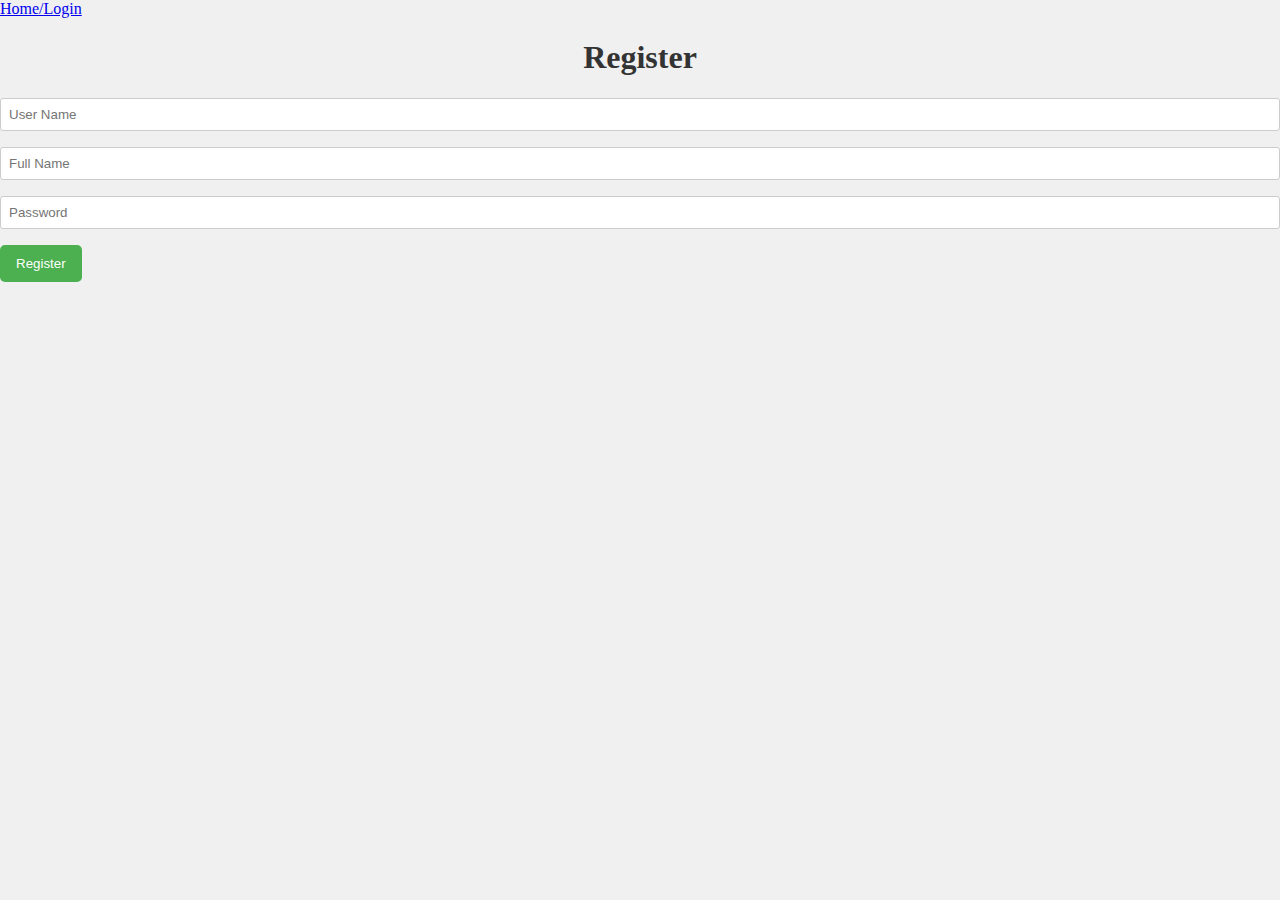
<file: register.html>
<!DOCTYPE html>
<html lang="en">

<head>
    <meta charset="UTF-8">
    <meta name="viewport" content="width=device-width, initial-scale=1.0">
    <title>Register</title>
    <!-- Bootstrap -->
    <link href="https://cdn.jsdelivr.net/npm/bootstrap@5.3.0/dist/css/bootstrap.min.css" rel="stylesheet"
        integrity="sha384-9ndCyUaIbzAi2FUVXJi0CjmCapSmO7SnpJef0486qhLnuZ2cdeRhO02iuK6FUUVM" crossorigin="anonymous">
    <script src="https://cdn.jsdelivr.net/npm/bootstrap@5.3.0/dist/js/bootstrap.bundle.min.js"
        integrity="sha384-geWF76RCwLtnZ8qwWowPQNguL3RmwHVBC9FhGdlKrxdiJJigb/j/68SIy3Te4Bkz"
        crossorigin="anonymous"></script>

    <!-- Global CSS (CSS rules you want applied to all pages) -->
    <link rel="stylesheet" href="../global.css">
    <link rel="stylesheet" href="./register.css">
    <script src="../auth.js"></script>
</head>

<body>
    <a href="/">Home/Login</a>
    <h1>Register</h1>
    <input type="text" id="username" placeholder="User Name"> <br>
    <input type="text" id="fullname" placeholder="Full Name"> <br>
    <input type="password" id="password" placeholder="Password"> <br>
    <button id="registerButton"> Register </button>
<script src="./register.js"></script>

</html>
</file>
<file: global.css>
/* Global CSS for all pages */

* {
    /* Sizing helper: See Workbook 1b, page 2-33. */
    box-sizing: border-box;

    /* 
       Vizualization helper: While styling or debugging your HTML & CSS, 
       uncomment the rule below to see all the boxes on your page more
       clearly! (Remove this outline before submitting: users won't 
       want to see it!)
    */
    /* outline: 1px dotted red; */
}

:root {
    font-size: 1rem;
}

body{
    margin: 0;
    padding: 0;
    font-family: Cambria, Cochin, Georgia, Times, 'Times New Roman', serif;

    background-color: #f0f0f0; /* Set background color */
  }
main{
    padding: 1rem;
}
Button{
    background-color: #4CAF50; /* Green for submit button */
  color: white;
  padding: 0.7rem 1rem;
  border: none;
  border-radius: 5px;
  cursor: pointer; /* Change cursor on hover */
  }
  Button:hover{
    background-color: #3e8e41; /* Darken on hover */
  }
  #username, #fullname, #password{
    width: 100%; /* Set width for input fields */
  padding: 0.5rem;
  margin-bottom: 1rem;
  border: 1px solid #cccccc;
  border-radius: 3px;
  }
</file>
<file: register.css>
body {
    background-color: #f0f0f0; /* Set background color */
  }
  
  h1 {
    text-align: center; /* Center the heading */
    color: #333; /* Set heading color */
  }
  #registerButton{
    background-color: #4CAF50; /* Green for submit button */
  color: white;
  padding: 0.7rem 1rem;
  border: none;
  border-radius: 5px;
  cursor: pointer; /* Change cursor on hover */
  }
  #registerButton:hover{
    background-color: #3e8e41; /* Darken on hover */
  }
  #username, #fullname, #password{
    width: 100%; /* Set width for input fields */
  padding: 0.5rem;
  margin-bottom: 1rem;
  border: 1px solid #cccccc;
  border-radius: 3px;
  }
</file>
